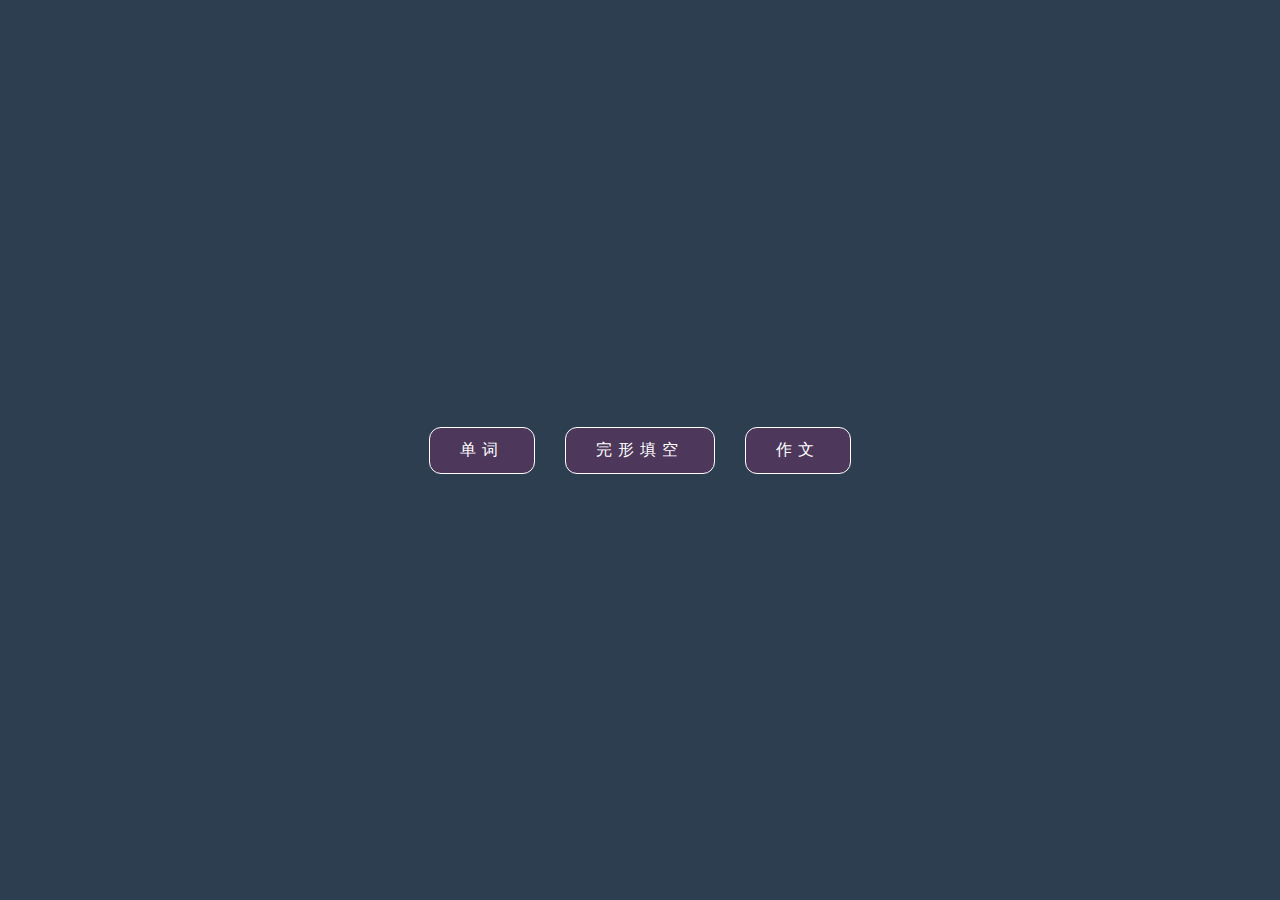
<file: index.html>
<!DOCTYPE html>
<html>
	<head>
		<meta charset="utf-8" />
		<title>主页</title>
		<link rel="icon" href="study.ico" type="img/x-ico">
		<link rel="stylesheet" href="css/allstyle.css">
		<link rel="stylesheet" href="css/index.css">
	</head>
	<body>
		<a href="html/单词.html">单词</a>
		<a href="html/完形填空.html">完形填空</a>
		<a href="html/作文.html">作文</a>
	</body>
</html>
</file>
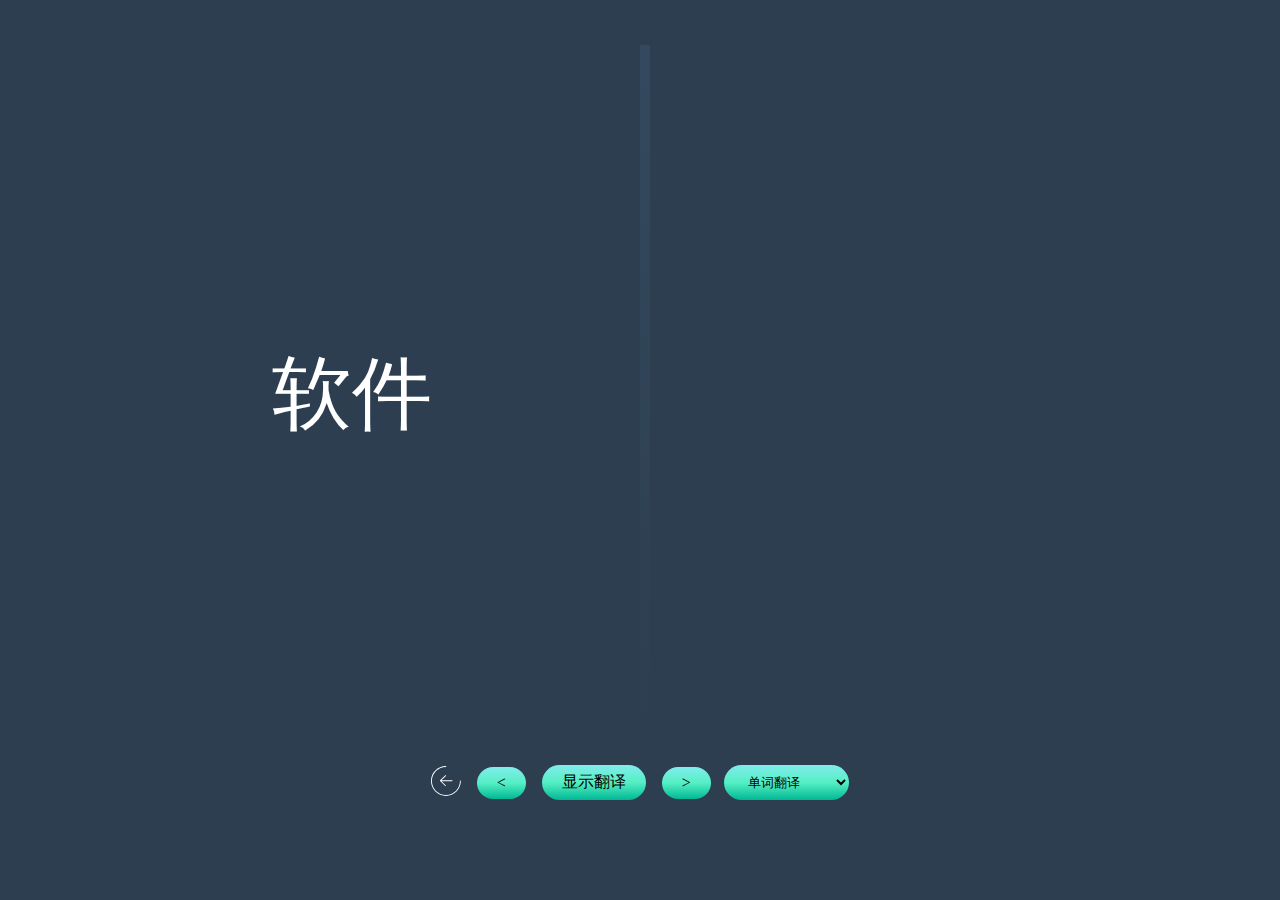
<file: html/单词.html>
<!DOCTYPE html>
<html>
	<head>
		<meta charset="utf-8">
		<title>单词</title>
		<link rel="icon" href="../study.ico" type="img/x-ico">
		<link rel="stylesheet" href="../css/allstyle.css">
		<link rel="stylesheet" href="../css/danci.css">
	</head>
	<body onload="loads()"
		  ondragstart="return false" 
		  oncontextmenu="return false" 
		  onselectstart="return false">
		<div id="hbody">
			<div class="htop">
				<div>
					<span id="HanYu"></span>
				</div>
				<div>
					<span id="FanYi"></span>
				</div>
			</div>
			<div class="hbottom">
				<span class="backIndex">
					<a id="back" href="../index.html" title="返回主页">
						<svg t="1616598828789" class="icon" viewBox="0 0 1029 1024" version="1.1" xmlns="http://www.w3.org/2000/svg" p-id="2824" width="200" height="200"><path d="M1008.48 496.48c-8.544 0-15.52 6.976-15.52 15.52 0 265.216-215.744 480.96-480.96 480.96-265.248 0-480.96-215.744-480.96-480.96 0-265.216 215.744-480.992 480.96-480.992 8.544 0 15.52-6.944 15.52-15.488C527.52 6.912 520.544 0 512 0c-282.336 0-512 229.664-512 512s229.696 512 512 512c282.304 0 512-229.76 512-512C1023.968 503.424 1017.024 496.48 1008.48 496.48zM513.408 337.984c6.208-5.92 6.4-15.712 0.48-21.952-5.952-6.144-15.744-6.368-21.952-0.48l-180.768 173.248c-0.032 0.032-0.064 0.096-0.096 0.128-0.032 0.032-0.096 0.064-0.128 0.096-0.64 0.64-0.928 1.44-1.44 2.176-0.672 0.928-1.44 1.824-1.888 2.848-0.288 0.736-0.288 1.536-0.48 2.304-0.288 1.184-0.672 2.304-0.672 3.52 0 0.832 0.288 1.6 0.416 2.4 0.16 1.152 0.224 2.336 0.672 3.424 0.32 0.8 0.96 1.44 1.376 2.208 0.608 0.96 0.992 2.016 1.824 2.848 0.032 0.032 0.096 0.064 0.16 0.096 0.032 0.032 0.032 0.064 0.064 0.096l175.552 175.552c3.04 3.072 7.008 4.576 10.976 4.576 3.968 0 7.936-1.504 10.944-4.576 6.048-6.048 6.048-15.872 0-21.888l-146.784-146.848 363.68 0c8.576 0 15.52-6.944 15.52-15.488 0-8.576-6.976-15.52-15.52-15.52L358.176 486.752 513.408 337.984z" p-id="2825" fill="#ffffff"></path></svg>
					</a>
				</span>
				<span class="btn prev" onclick="prevEn()">&lt;</span>
				<span class="btn show" onclick="showEn()">显示翻译</span>
				<span class="btn next" onclick="nextEn()">&gt;</span>
				<select name="KS" id="KS" class="btn KS" onchange="huanTi(this.value)">
					<option value="0">单词翻译</option>
					<option value="1">简写与全拼</option>
					<option value="2">英译汉</option>
					<option value="3">汉译英</option>
				</select>
			</div>
		</div>
		
	</body>
	<script src="../js/DanCi.js" type="text/javascript"></script>
</html>
</file>
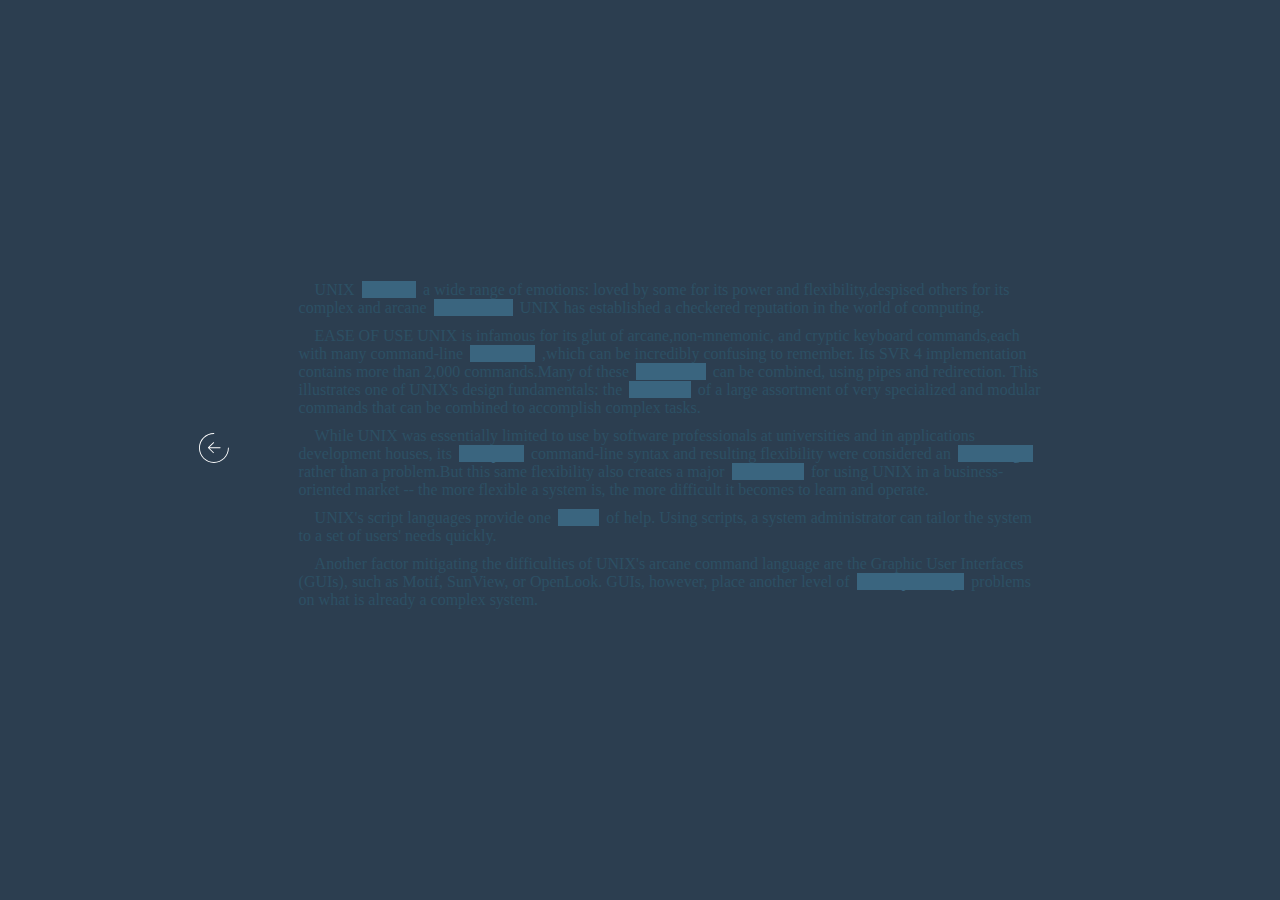
<file: html/完形填空.html>
<!DOCTYPE html>
<html>
	<head>
		<meta charset="utf-8">
		<title>完形填空</title>
		<link rel="icon" href="../study.ico" type="img/x-ico">
		<link rel="stylesheet" href="../css/allstyle.css">
		<style type="text/css">
			body {
				/* line-height: 2em; */
				color: #2d5064;
			}
			.yuan {
				width: 65%;
				height: auto;
				margin-left: 20px;
				/* border: 1px solid #000000; */
			}
			p {
				padding: 0 5%;
				margin-bottom: 10px;
				transition: .1s ease-out;
			}
			p:nth-last-child(1) {
				margin-bottom: 10px;
			}
			p:active {
				/* background-color: darksalmon; */
				padding: 10px 5%;
				border: 1px solid darksalmon;
				border-radius: 40px;
				color: #FFFFFF;
				line-height: 2em;
				/* color: #2C3E50; */
			}
			p:active span {
				/* background-color: #ffff00; */
				background: none;
				border: 1px double #ffff00;
				color: #FFFFFF;
			}
			span {
				/* background-color: #989800; */
				background-color: #3a657f;
				color: #3a657f;
				/* text-decoration: underline; */
				/* border-bottom: 1px solid #000000; */
				padding-left: 5px;
				padding-right: 5px;
				margin-left: 3px;
				margin-right: 3px;
			}
			.backIndex {
				border: none;
				background: none;
			}
			
			#back {
				position: relative;
				width: 30px;
				height: 30px;
			}
			
			svg {
				width: 30px;
				height: 30px;
			}
		</style>
	</head>
	<body ondragstart="return false"
		  oncontextmenu="return false"
		  onselectstart="return false">
		  <span class="backIndex">
		  	<a id="back" href="../index.html" title="返回主页">
		  			<svg t="1616598828789" class="icon" viewBox="0 0 1029 1024" version="1.1" xmlns="http://www.w3.org/2000/svg" p-id="2824" width="200" height="200"><path d="M1008.48 496.48c-8.544 0-15.52 6.976-15.52 15.52 0 265.216-215.744 480.96-480.96 480.96-265.248 0-480.96-215.744-480.96-480.96 0-265.216 215.744-480.992 480.96-480.992 8.544 0 15.52-6.944 15.52-15.488C527.52 6.912 520.544 0 512 0c-282.336 0-512 229.664-512 512s229.696 512 512 512c282.304 0 512-229.76 512-512C1023.968 503.424 1017.024 496.48 1008.48 496.48zM513.408 337.984c6.208-5.92 6.4-15.712 0.48-21.952-5.952-6.144-15.744-6.368-21.952-0.48l-180.768 173.248c-0.032 0.032-0.064 0.096-0.096 0.128-0.032 0.032-0.096 0.064-0.128 0.096-0.64 0.64-0.928 1.44-1.44 2.176-0.672 0.928-1.44 1.824-1.888 2.848-0.288 0.736-0.288 1.536-0.48 2.304-0.288 1.184-0.672 2.304-0.672 3.52 0 0.832 0.288 1.6 0.416 2.4 0.16 1.152 0.224 2.336 0.672 3.424 0.32 0.8 0.96 1.44 1.376 2.208 0.608 0.96 0.992 2.016 1.824 2.848 0.032 0.032 0.096 0.064 0.16 0.096 0.032 0.032 0.032 0.064 0.064 0.096l175.552 175.552c3.04 3.072 7.008 4.576 10.976 4.576 3.968 0 7.936-1.504 10.944-4.576 6.048-6.048 6.048-15.872 0-21.888l-146.784-146.848 363.68 0c8.576 0 15.52-6.944 15.52-15.488 0-8.576-6.976-15.52-15.52-15.52L358.176 486.752 513.408 337.984z" p-id="2825" fill="#ffffff"></path></svg>
		  		</a>
		  </span>
		<div class="yuan">
			<p>
				&nbsp;&nbsp;&nbsp;&nbsp;UNIX <span>evokes</span> a wide range of emotions: loved by some for its power and flexibility,despised others for its complex and arcane <span>commands</span> UNIX has established a checkered reputation in the world of computing.
			</p>
			<p>
				&nbsp;&nbsp;&nbsp;&nbsp;EASE OF USE UNIX is infamous for its glut of arcane,non-mnemonic, and cryptic keyboard commands,each with many command-line <span>switches</span> ,which can be incredibly confusing to remember. Its SVR 4 implementation contains more than 2,000 commands.Many of these <span>functions</span> can be combined, using pipes and redirection. This illustrates one of UNIX's design fundamentals: the <span>creation</span> of a large assortment of very specialized and modular commands that can be combined to accomplish complex tasks.
			</p>
			<p>
				&nbsp;&nbsp;&nbsp;&nbsp;While UNIX was essentially limited to use by software professionals at universities and in applications development houses, its <span>complex</span> command-line syntax and resulting flexibility were considered an <span>advantage</span> rather than a problem.But this same flexibility also creates a major <span>drawback</span> for using UNIX in a business-oriented market -- the more flexible a system is, the more difficult it becomes to learn and operate.
			</p>
			<p>
				&nbsp;&nbsp;&nbsp;&nbsp;UNIX's script languages provide one <span>form</span> of help. Using scripts, a system administrator can tailor the system to a set of users' needs quickly.
			</p>
			<p>
				&nbsp;&nbsp;&nbsp;&nbsp;Another factor mitigating the difficulties of UNIX's arcane command language are the Graphic User Interfaces (GUIs), such as Motif, SunView, or OpenLook. GUIs, however, place another level of <span>incompatibility</span> problems on what is already a complex system.
			</p>
		</div>
	</body>
</html>
</file>
<file: css/allstyle.css>
* {
	padding: 0;
	margin: 0;
}

body {
	width: 100vw;
	height: 100vh;
	display: flex;
	justify-content: center;
	align-items: center;
	background-color: #2c3e50;
	color: #ffffff;
}
</file>
<file: css/index.css>
ul, li {
	list-style: none;
	margin: 0;
	padding: 0;
}

a {
	position: relative;
	padding: 12px 30px;
	margin: 15px;
	background-color: #4d385b;
	color: #fff;
	text-decoration: none;
	letter-spacing: 6px;
	border: 1px solid #ffffff;
	border-radius: 12px;
	overflow: hidden;
}

a:hover {
	background-color: #ff6659;
}

a::before {
    position: absolute;
    content: '';
    top: 0;
    left: -50%;
    width: 50%;
    height: 100%;
    background-image: linear-gradient(60deg,transparent, transparent, #fff, transparent, transparent);
    transition: left 0.5s;
}

a:hover::before {
    left: 100%;

}
</file>
<file: css/danci.css>
#hbody {
	width: 90%;
	height: 90%;
}

/* 单词翻译显示部分 */
.htop {
	width: 100%;
	height: calc(100vh - 200px);
}

.htop div:nth-child(1), 
.htop div:nth-child(2),
.hbottom {
	display: flex;
	justify-content: center;
	align-items: center;	
}
/* 汉语部分 */
.htop div:nth-child(1) {
	float: left;
	width: 50%;
	height: 100%;
	border-right: 10px solid rgba(52, 73, 95, 1);
	border-image: linear-gradient(rgba(52, 73, 95, 1), transparent) 5 5;
	font-size: 5em;
}

/* 英语翻译部分 */
.htop div:nth-child(2) {
	float: right;
	width: 49%;
	height: 100%;
	font-size: 5em;
	visibility: hidden;
}

/* 英语翻译部分span元素样式 */
.htop div:nth-child(2) span {
	display: block;
	width: auto;
	height: auto;
	margin: 20px;
	word-wrap: break-word; 
	word-break: normal;
	overflow: auto;
	max-height: 100%;
}

/* 控制按钮部分 */
.hbottom {
	width: 100%;
	height: calc(100vh - calc(100vh-200px));
}

.btn {
	padding: 7px 20px;
	margin-top: 20px;
	background-image: linear-gradient(to bottom, #81ecec, #55efc4, #00b894);
	border-radius: 30px;
	cursor: default;
	user-select: none;
	color: black;
}
.show {
	margin-left: 1em;
	margin-right: 1em;
}

#KS {
	padding: 9px 20px;
	margin-left: 1em;
	border: none;
}

.backIndex {
	margin-top: 20px;
	margin-right: 1em;
}

#back {
	position: relative;
	width: 30px;
	height: 30px;
}

svg {
	width: 30px;
	height: 30px;
}
</file>
